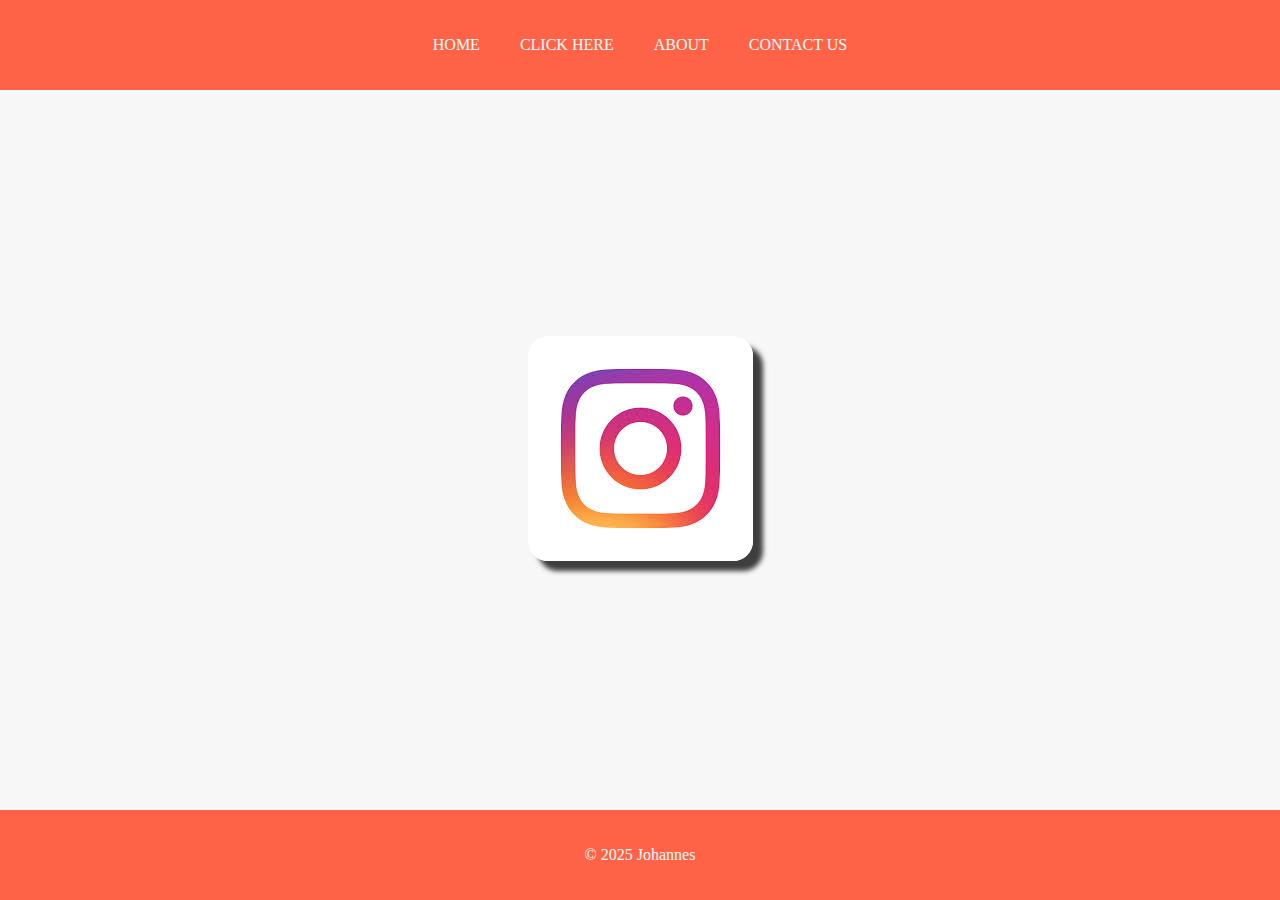
<file: index.html>
<!DOCTYPE html>
<html lang="en">
  <head>
    <meta charset="UTF-8" />
    <meta name="viewport" content="width=device-width, initial-scale=1.0" />
    <link rel="stylesheet" href="style.css">
    <title>Praktek SESI 1</title>
  </head>
  <body class = "container">
              <!-- Navgation Bar Start-->
      <div class="navbar-container">
        <ul class = "ul-navbar">
          <a href="index.html" class = "a-navbar">
            <li class = "li-navbar">HOME</li>
          </a>
          <a href="clik.html" class = "a-navbar">
            <li class = "li-navbar">CLICK HERE</li>
          </a>
          <a href="about.html" class = "a-navbar">
            <li class = "li-navbar">ABOUT</li>
          </a>
          <a href="contact.html" class = "a-navbar">
            <li class = "li-navbar">CONTACT US</li>
          </a>
        </ul>
        </div>
      </div>
      <!-- Navgation Bar End-->

      <!-- Content Start -->
       <div class = "content-container">
        <a href="https://www.instagram.com/jotzyyyyyy/">
        <img src="img/instagram.jpeg" class = "img-content">
      </a>
       </div>
      <!-- Content End -->
      <!-- Footer Start -->
       <div class = "footer-container">
       <p class = "p-navbar">© 2025 Johannes</p>
    </div>
  </body>
</html>
</file>
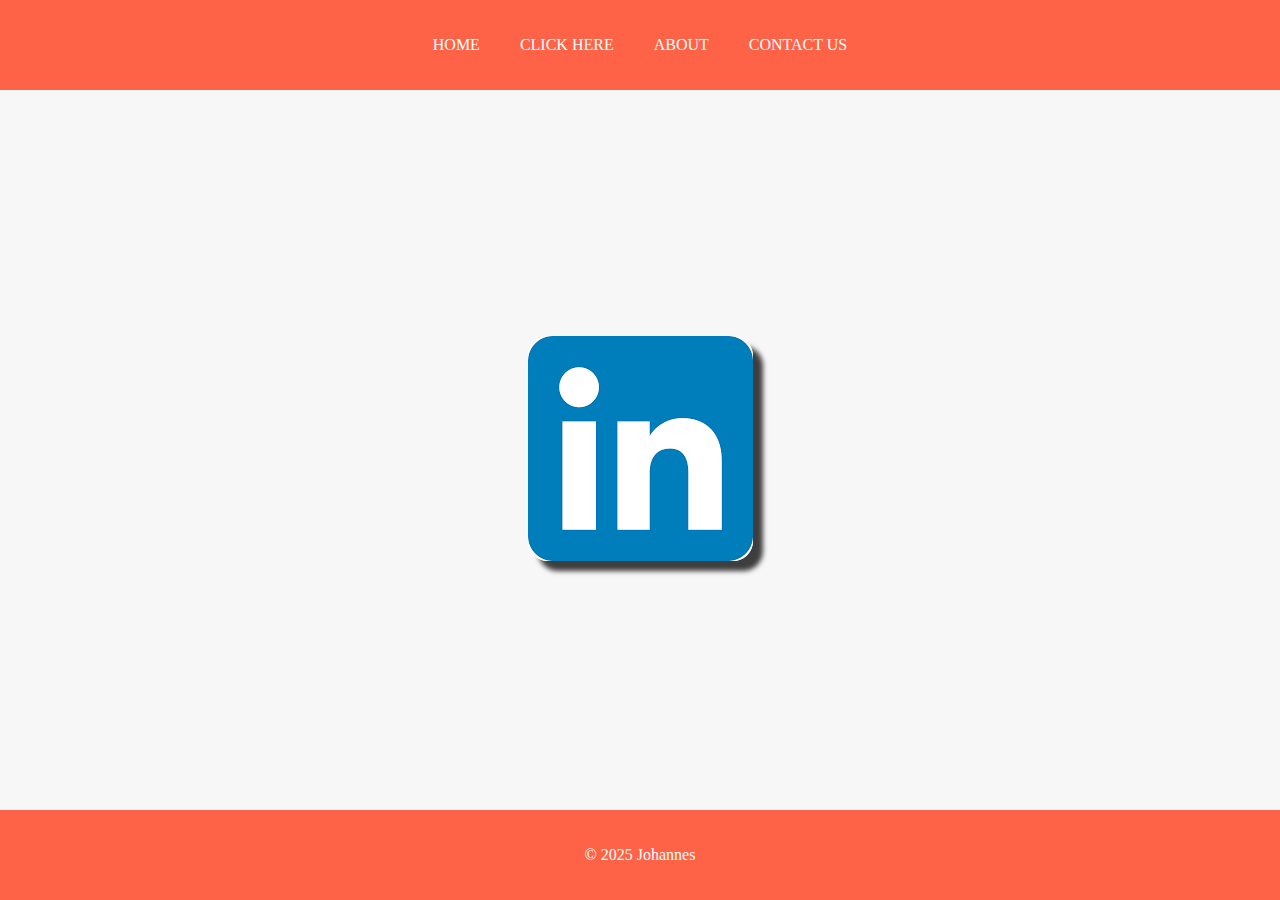
<file: about.html>
<!DOCTYPE html>
<html lang="en">
  <head>
    <meta charset="UTF-8" />
    <meta name="viewport" content="width=device-width, initial-scale=1.0" />
    <link rel="stylesheet" href="style.css" />
    <title>Praktek SESI 1</title>
  </head>
  <body class="container">
    <!-- Navgation Bar Start-->
    <div class="navbar-container">
      <ul class="ul-navbar">
        <a href="index.html" class="a-navbar">
          <li class="li-navbar">HOME</li>
        </a>
        <a href="clik.html" class="a-navbar">
          <li class="li-navbar">CLICK HERE</li>
        </a>
        <a href="about.html" class="a-navbar">
          <li class="li-navbar">ABOUT</li>
        </a>
        <a href="contact.html" class="a-navbar">
          <li class="li-navbar">CONTACT US</li>
        </a>
      </ul>
    </div>
    <!-- Navgation Bar End-->
    <!-- Content Start -->
    <div class="content-container">
      <a
        href="https://www.linkedin.com/in/johannes-mario-rafael-sibarani-74a3b3349/"
      >
        <img src="img/linkedin.png" class="img-content" />
      </a>
    </div>
    <!-- Content End -->
    <!-- Footer Start -->
    <div class="footer-container">
      <p class="p-navbar">© 2025 Johannes</p>
    </div>
  </body>
</html>
</file>
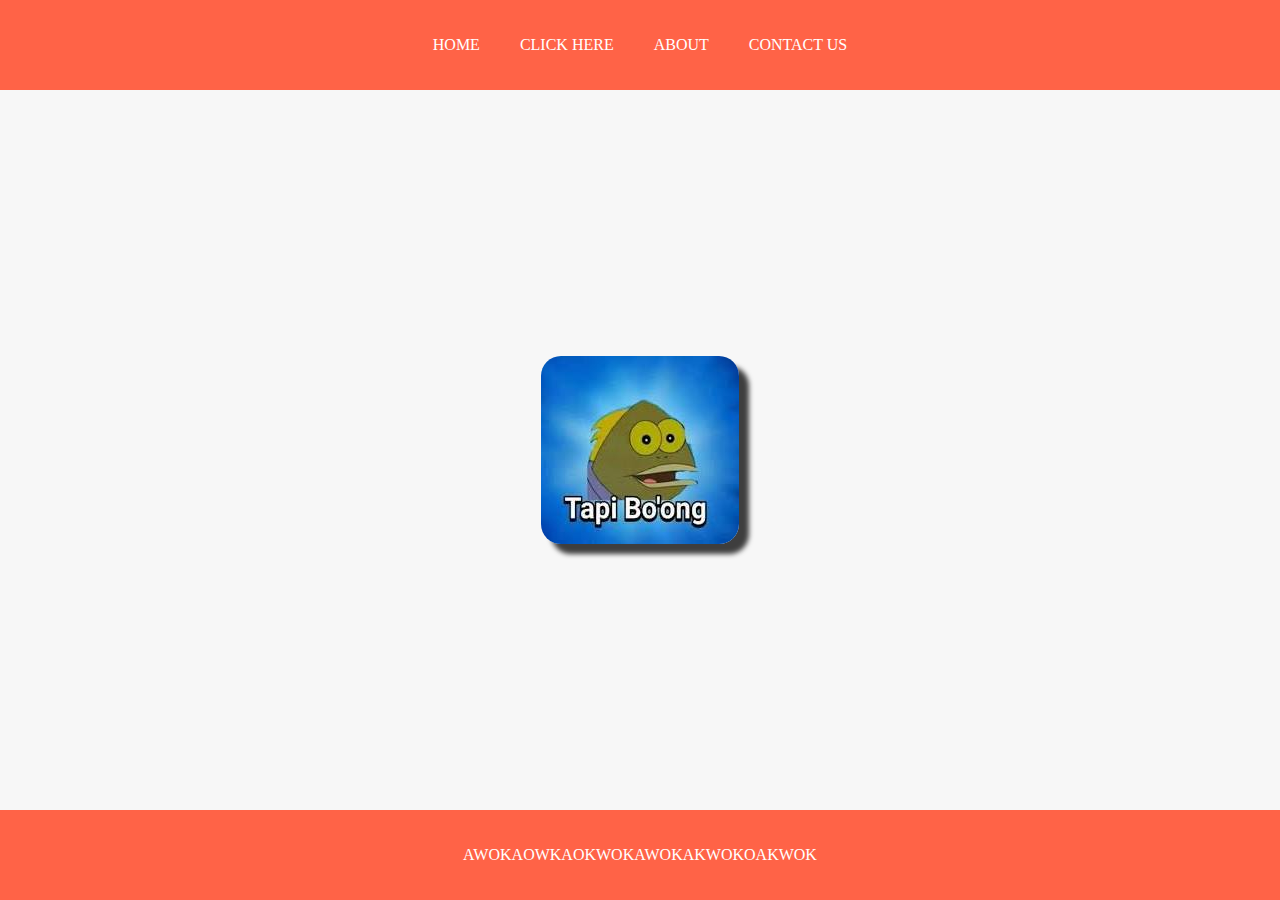
<file: clik.html>
<!DOCTYPE html>
<html lang="en">
  <head>
    <meta charset="UTF-8" />
    <meta name="viewport" content="width=device-width, initial-scale=1.0" />
    <link rel="stylesheet" href="style.css">
    <title>Praktek SESI 1</title>
  </head>
  <body class = "container">
              <!-- Navgation Bar Start-->
      <div class="navbar-container">
        <ul class = "ul-navbar">
          <a href="index.html" class = "a-navbar">
            <li class = "li-navbar">HOME</li>
          </a>
          <a href="clik.html" class = "a-navbar">
            <li class = "li-navbar">CLICK HERE</li>
          </a>
          <a href="about.html" class = "a-navbar">
            <li class = "li-navbar">ABOUT</li>
          </a>
          <a href="contact.html" class = "a-navbar">
            <li class = "li-navbar">CONTACT US</li>
          </a>
        </ul>
        </div>
      </div>
      <!-- Navgation Bar End-->

      <!-- Content Start -->
       <div class = "content-container">
        <img src="img/meme.jpeg" class = "img-content">
       </div>
      <!-- Content End -->
      <!-- Footer Start -->
       <div class = "footer-container">
       <p class = "p-navbar">AWOKAOWKAOKWOKAWOKAKWOKOAKWOK</p>
    </div>
  </body>
</html>
</file>
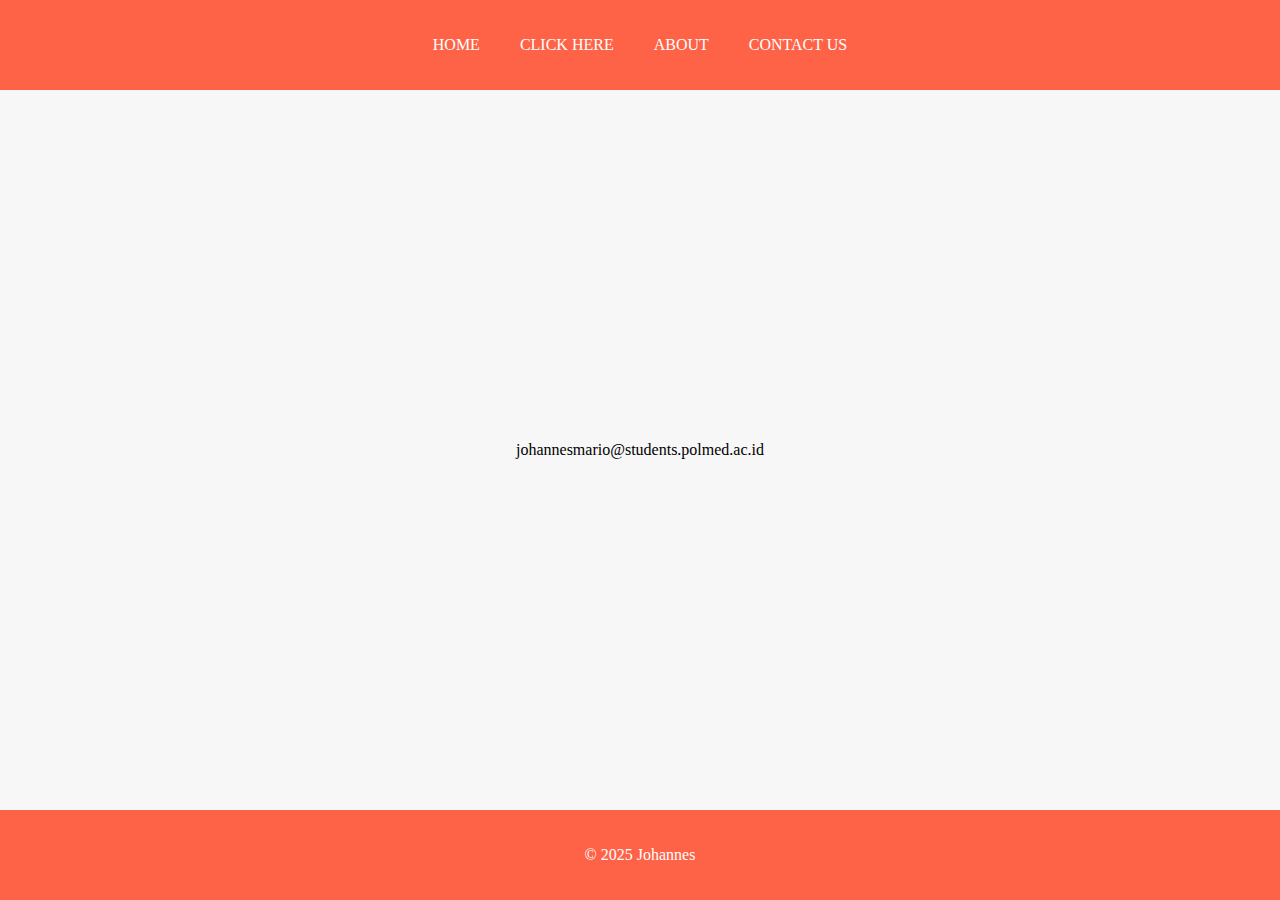
<file: contact.html>
<!DOCTYPE html>
<html lang="en">
  <head>
    <meta charset="UTF-8" />
    <meta name="viewport" content="width=device-width, initial-scale=1.0" />
    <link rel="stylesheet" href="style.css">
    <title>Praktek SESI 1</title>
  </head>
  <body class = "container">
              <!-- Navgation Bar Start-->
      <div class="navbar-container">
        <ul class = "ul-navbar">
          <a href="index.html" class = "a-navbar">
            <li class = "li-navbar">HOME</li>
          </a>
          <a href="clik.html" class = "a-navbar">
            <li class = "li-navbar">CLICK HERE</li>
          </a>
          <a href="about.html" class = "a-navbar">
            <li class = "li-navbar">ABOUT</li>
          </a>
          <a href="contact.html" class = "a-navbar">
            <li class = "li-navbar">CONTACT US</li>
          </a>
        </ul>
        </div>
      </div>
      <!-- Navgation Bar End-->

      <!-- Content Start -->
       <div class = "content-container">
        <p>johannesmario@students.polmed.ac.id</p>
       </div>
      <!-- Content End -->

      <!-- Footer Start -->
       <div class = "footer-container">
       <p class = "p-navbar">© 2025 Johannes</p>
    </div>
  </body>
</html>
</file>
<file: style.css>
*,
html {
  margin: 0;
  padding: 0;
}

/*Navbar Start*/
.navbar-container {
  background-color: tomato;
  align-items: center;
  width: 100%;
  height: 10vh;
}

.ul-navbar {
  display: flex;
  justify-content: center;
  align-items: center;
  height: 10vh;
  width: 100%;
}

.li-navbar {
  list-style-type: none;
  margin: 10px;
  padding: 10px;
}

.li-navbar:hover {
  background-color: orange;
  transition: 0.2s ease-in-out;
  transition-delay: 0.1s;
  border-radius: 10px;
}

.a-navbar {
  text-decoration: none;
  color: white;
  list-style-type: none;
}

/* Navbar End */

/* Content Start*/
.content-container {
  display: flex;
  justify-content: center;
  align-items: center;
  height: 80vh;
  background-color: #f7f7f7f7;
}

.img-content {
  border-radius: 20px;
  box-shadow: 10px 10px 5px 0px rgba(0, 0, 0, 0.75);
  -webkit-box-shadow: 10px 10px 5px 0px rgba(0, 0, 0, 0.75);
  -moz-box-shadow: 10px 10px 5px 0px rgba(0, 0, 0, 0.75);
}
/* Content End*/

/* Footer Start*/
.footer-container {
  background-color: tomato;
  display: flex;
  justify-content: center;
  align-items: center;
  height: 10vh;
}

.p-navbar {
  font-size: 17x;
  color: white;
  font-family: Times New Roman;
}
/* Footer End*/
</file>
